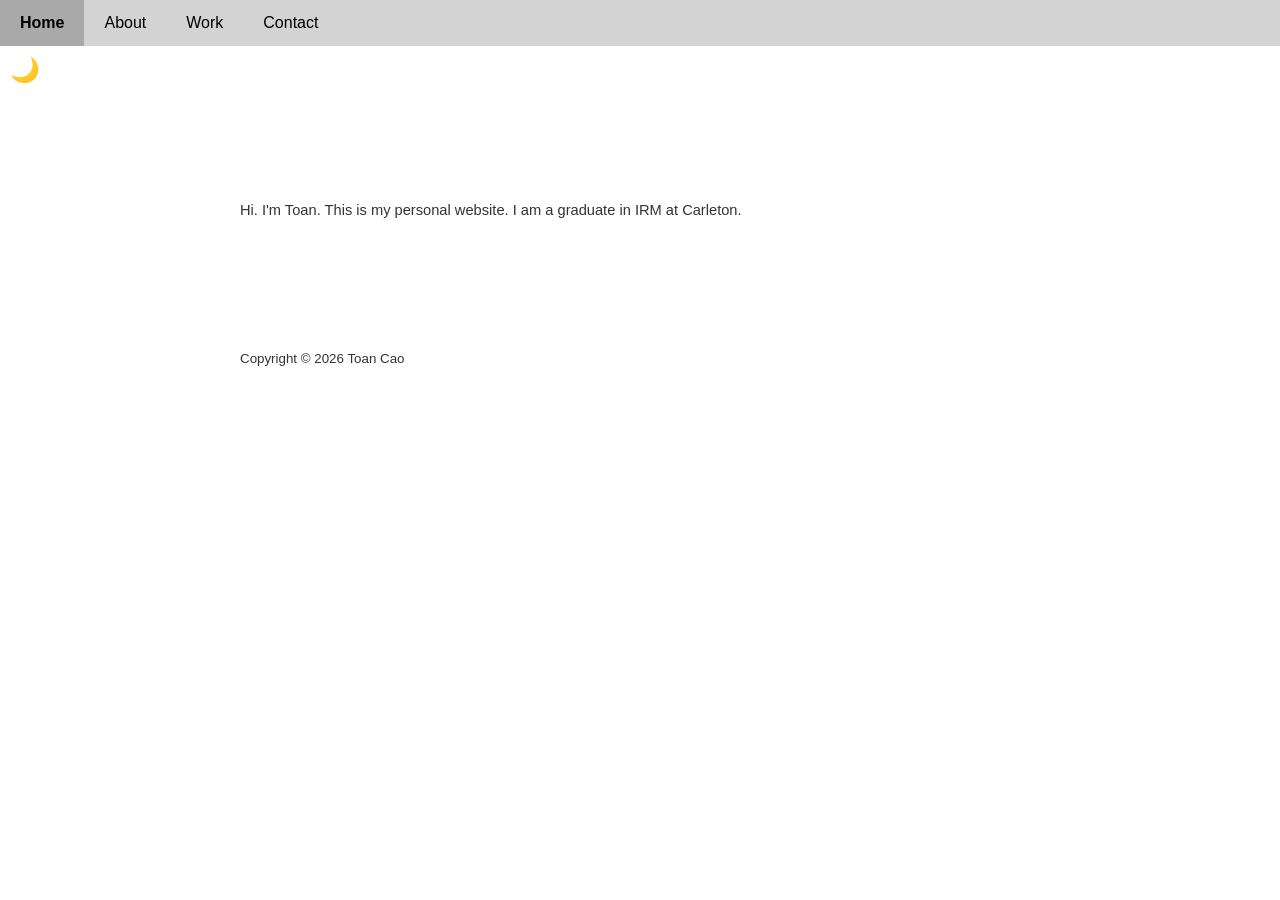
<file: index.html>
<!DOCTYPE html>
<html lang="en">
<head>
    <meta charset="UTF-8">
    <meta name="viewport" content="width=device-width, initial-scale=1.0">
    <title>Toan's Personal Website Portfolio</title>
    <link rel="stylesheet" href="index.css">
</head>
<body>
    <header>
        <!-- Added a button for the mobile hamburger menu -->
        <button id="menuToggle" class="menu-toggle" aria-label="Toggle Menu">☰</button>

        <!-- Added id="navbar" so your JavaScript can find it -->
        <div id="navbar" class="navbar">
            <a class="active" href="index.html">Home</a>
            <a href="about.html">About</a>
            <a href="work.html">Work</a>
            <a href="contact.html">Contact</a>
        </div>
        
        <button id="darkModeToggle" class="dark-mode-btn" aria-label="Toggle Dark Mode">🌙</button>
    </header>
    
    <main class="content">
        <p>Hi. I'm Toan. This is my personal website. I am a graduate in IRM at Carleton.</p>
    </main>

    <footer>
        <p>Copyright &copy; <span id="year"></span> Toan Cao</p>
    </footer>
    <!-- JS -->
    <script src="index.js"></script>
</body>
</html>
</file>
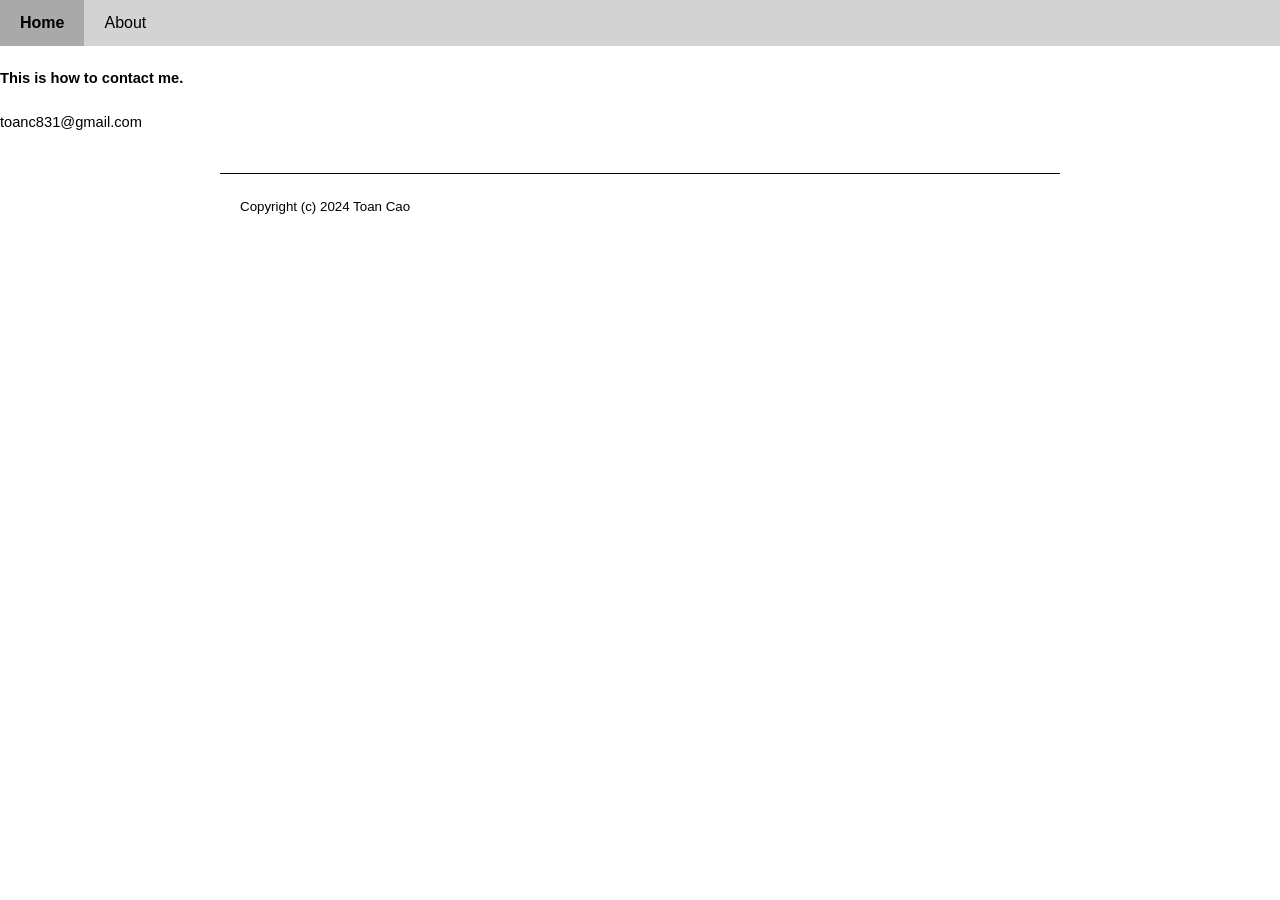
<file: contact.html>
<!DOCTYPE html>
<html lang="en">
<head>
    <meta charset="UTF-8">
    <meta name="viewport" content="width=device-width, initial-scale=1.0">
    <title>Contact</title>
    <link rel="stylesheet" href="contact.css">
</head>
<body>
            <body>
	<div class="navbar">
  <a class="active" href="index.html">Home</a>
  <a href="about.html">About</a>
</div>
                <h1><p>This is how to contact me.</p></h1>
                <p>toanc831@gmail.com</p>
            </body>
    </head>
    <footer>
        <p>Copyright (c) 2024 Toan Cao</p>
    </footer>
</html>
</file>
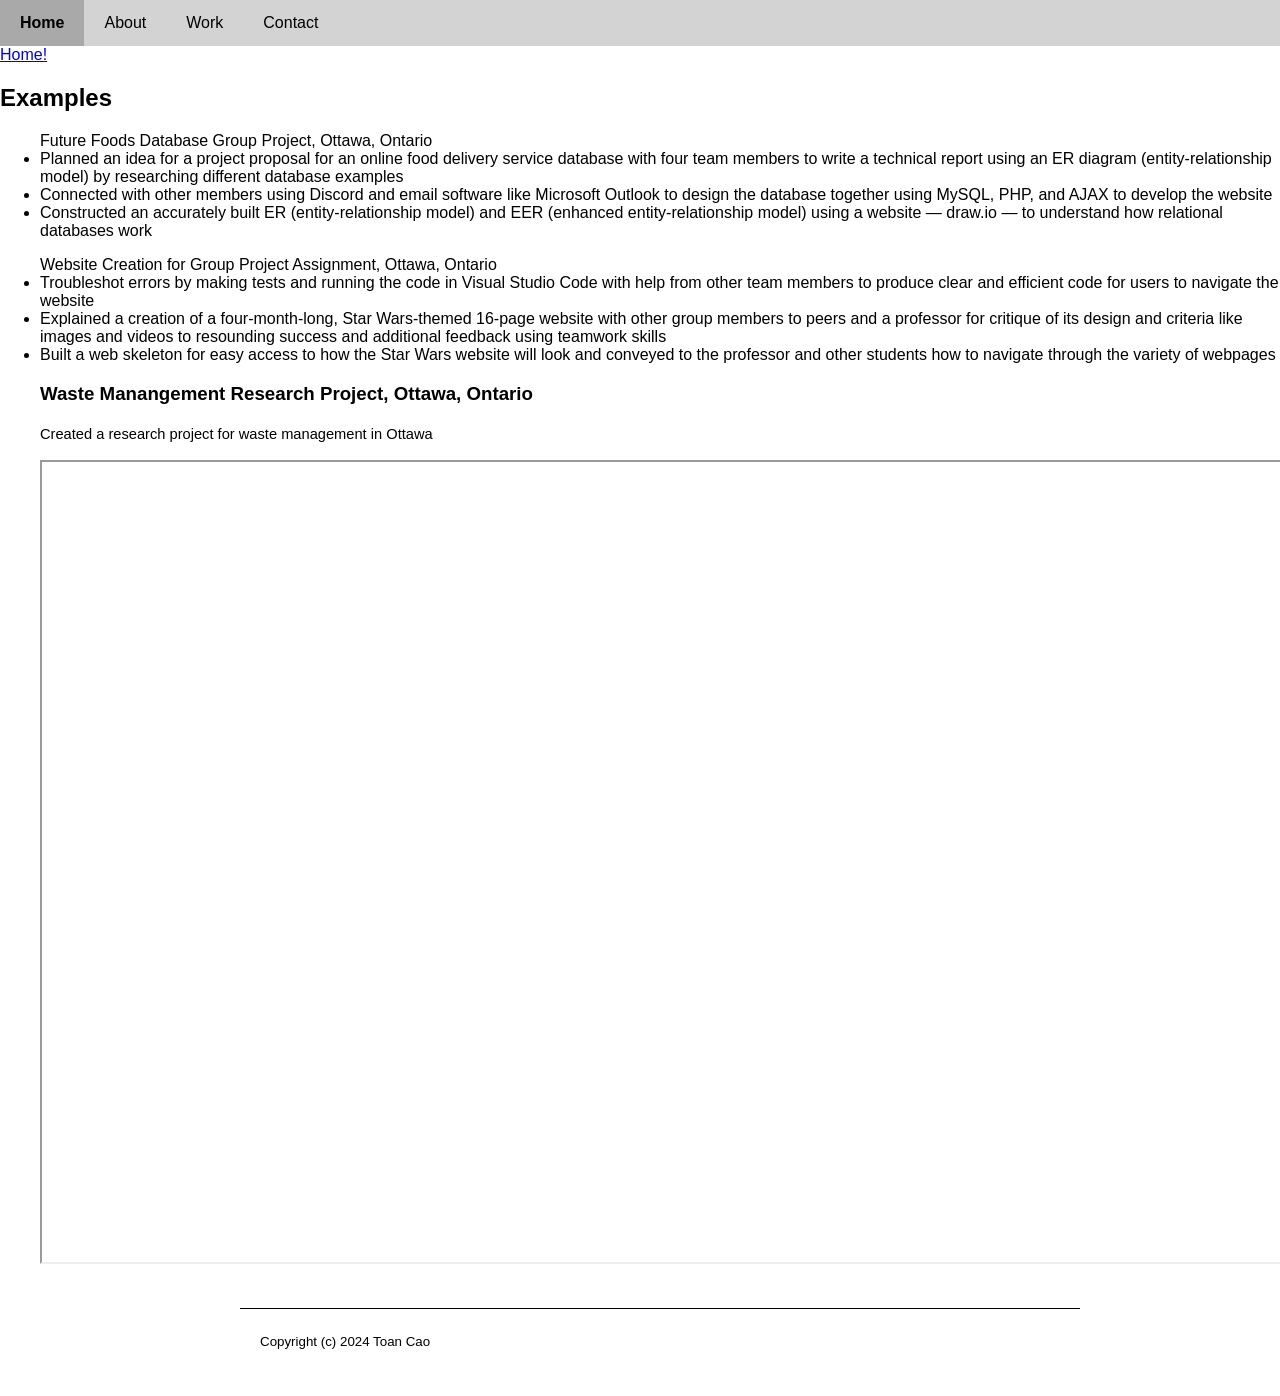
<file: work.html>
<!DOCTYPE html>
<html lang="en">
<head>
    <meta charset="UTF-8">
    <meta name="viewport" content="width=device-width, initial-scale=1.0">
    <title>Work</title>
    <link rel="stylesheet" href="work.css">
</head>
<body>
    <body>
<div class="navbar">
  <a class="active" href="index.html">Home</a>
  <a href="about.html">About</a>
<a href="work.html">Work</a>
	                <a href="contact.html">Contact</a>
</div>
        <a href="toancao1.github.io/about.html">Home!</a>
        <h2 class = "work">Examples</h2>
        <ul>Future Foods Database Group Project, Ottawa, Ontario
            <li>Planned an idea for a project proposal for an online food delivery service database with four team members to write a technical report using an ER diagram (entity-relationship model) by researching different database examples</li>
            <li>Connected with other members using Discord and email software like Microsoft Outlook to design the database together using MySQL, PHP, and AJAX to develop the website</li>
            <li>Constructed an accurately built ER (entity-relationship model) and EER (enhanced entity-relationship model) using a website — draw.io — to understand how relational databases work</li>
        </ul>
        <ul>Website Creation for Group Project Assignment, Ottawa, Ontario 
            <li>Troubleshot errors by making tests and running the code in Visual Studio Code with help from other team members to produce clear and efficient code for users to navigate the website</li>
            <li>Explained a creation of a four-month-long, Star Wars-themed 16-page website with other group members to peers and a professor for critique of its design and criteria like images and videos to resounding success and additional feedback using teamwork skills</li>
            <li>Built a web skeleton for easy access to how the Star Wars website will look and conveyed to the professor and other students how to navigate through the variety of webpages</li>
        <h3>Waste Manangement Research Project, Ottawa, Ontario</h3>
          <p>Created a research project for waste management in Ottawa</p>
        	<iframe width="1900" height="800" src="https://docs.google.com/document/d/1-kAjd44GOGeGkUa2TNvecGxIPVzwJ1sJ/edit"></iframe>
    </body>
    <footer>
        <p>Copyright (c) 2024 Toan Cao</p>
    </footer>
</html>
</file>
<file: index.css>
.dark-mode-btn {
    background: none;
    border: none;
    font-size: 1.5rem;
    cursor: pointer;
    padding: 10px;
}

body {
    background-color: #ffffff;
    color: #333333;
    transition: background-color 0.3s, color 0.3s;
    font-family: Arial, sans-serif;
    margin: 0;
    padding: 0;
}

body.dark-mode .navbar a.active {
    background-color: #333333;
    color: #ffffff;
}

body.dark-mode header {
    background-color: #1e1e1e;
}

body.dark-mode {
    background-color: #121212;
    color: #f5f5f5;
}

body.dark-mode p {
    color: #f5f5f5; 
}

body.dark-mode .navbar a {
    color: #ffffff;
}

.content {
    max-width: 800px;
    margin: 40px auto;
    padding-top: 50px;   
    padding-bottom: 50px; 
}

p {
    font-size: 11pt;
    line-height: 1.5em;
    color: #333333;
    
}

.navbar {
    background-color: #d3d3d3;
    overflow: hidden;
    display: flex;
}

.navbar a {
    color: black;
    text-align: center;
    padding: 14px 20px;
    text-decoration: none;
}

.navbar a:hover {
    background-color: #b8b8b8; 
    color: black;
}

.navbar a.active {
    background-color: #a9a9a9;
    font-weight: bold;
    color: black;
}

.menu-toggle {
    display: none;
    background: none;
    border: none;
    font-size: 1.5rem;
    cursor: pointer;
    padding: 14px 20px;
}

@media (max-width: 768px) {
    header {
        position: relative;
        flex-wrap: wrap;
    }

    .menu-toggle {
        display: block; 
        color: inherit;
    }
    
    body.dark-mode .menu-toggle {
        color: #ffffff;
    }

    .navbar {
        display: none; 
        flex-direction: column;
        width: 100%;
        order: 3; 
    }

    .navbar.mobile-open {
        display: flex;
    }

    .navbar a {
        text-align: left;
        padding: 12px 20px;
        border-top: 1px solid rgba(0, 0, 0, 0.05);
    }
    
    body.dark-mode .navbar a {
        border-top: 1px solid rgba(255, 255, 255, 0.05);
    }
}

footer {
    border-top: 1px solid #000000;
    margin: 40px auto 20px auto;
    max-width: 800px;
    padding: 10px 20px;
    border-top: 1px solid var(--border-color);
}

footer p {
    font-size: 10pt;
}
</file>
<file: contact.css>
body {
    font-family: Arial, sans-serif;
    margin: 0;
    padding: 0;
    background-color: #ffffff;
}

.content {
    max-width: 800px;
    margin: 40px auto;
    padding: 0 20px;
}

p {
    font-size: 11pt;
    line-height: 1.5em;
    color: #000000;
}

.navbar {
    background-color: #d3d3d3;
    overflow: hidden;
    display: flex;
}

.navbar a {
    color: black;
    text-align: center;
    padding: 14px 20px;
    text-decoration: none;
}

.navbar a:hover {
    background-color: #b8b8b8; 
    color: black;
}

.navbar a.active {
    background-color: #a9a9a9;
    font-weight: bold;
    color: black;
}

footer {
    border-top: 1px solid #000000;
    margin: 40px auto 20px auto;
    max-width: 800px;
    padding: 10px 20px;
}

footer p {
    font-size: 10pt;
}
</file>
<file: work.css>
body {
    font-family: Arial, sans-serif;
    margin: 0;
    padding: 0;
    background-color: #ffffff;
}

.content {
    max-width: 800px;
    margin: 40px auto;
    padding: 0 20px;
}

p {
    font-size: 11pt;
    line-height: 1.5em;
    color: #000000;
}

.navbar {
    background-color: #d3d3d3;
    overflow: hidden;
    display: flex;
}

.navbar a {
    color: black;
    text-align: center;
    padding: 14px 20px;
    text-decoration: none;
}

.navbar a:hover {
    background-color: #b8b8b8; 
    color: black;
}

.navbar a.active {
    background-color: #a9a9a9;
    font-weight: bold;
    color: black;
}

footer {
    border-top: 1px solid #000000;
    margin: 40px auto 20px auto;
    max-width: 800px;
    padding: 10px 20px;
}

footer p {
    font-size: 10pt;
}
</file>
